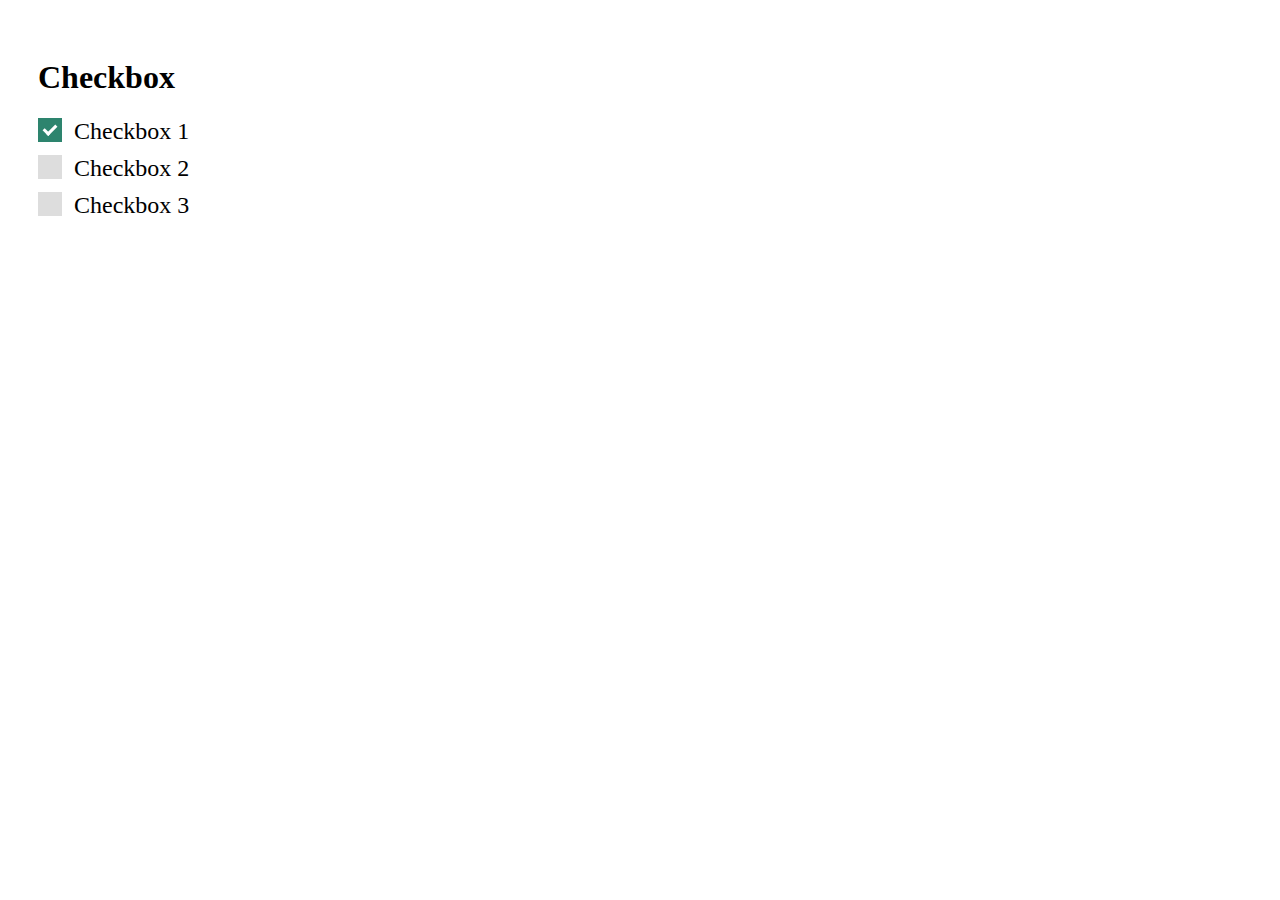
<file: HTML/checkbox.html>
<!DOCTYPE html>
<html>
    <head>
        <title>Checkbox</title>
        <style>
            .container{
                padding: 30px;
            }
            /* Checkbox uchun container*/
            .form-control{
                display: block;
                position: relative;
                padding-left: 36px;
                padding-bottom: 10px;
                cursor: pointer;
                font-size: 24px;
            }
            /* brauzerning checkboxni berkitish*/
            .form-control input{
                position: absolute;
                opacity: 0;
                cursor: pointer;
            }
            /*Maxxus checkbox style berish*/
            .custom-checkbox{
                position: absolute;
                top: 0;
                left: 0;
                height: 24px;
                width: 24px;
                background-color: #ddd;
            }
            /*Sichqoncha olib borilganda orqa fon uzgarishi*/
            .form-control:hover input ~ .custom-checkbox{
                background-color: #ccc;
            }
            /*Checkbox tanlanganda uning orqa foni uzgarishi*/
            .form-control input:checked ~ .custom-checkbox{
                background-color: #2D846E;
            }
            /*Checkbox tanlanganligini bildiruvchi belgi yarratish*/
            .custom-checkbox:after{
                left: 8px;
                top: 4px;
                width: 5px;
                height: 10px;
                border: solid white;
                border-width: 0 3px 3px 0;
                transform: rotate(45deg);
                content: "";
                position: absolute;
                display: none;
            }
            /*Tanlangan paytida belgini ko'rsatish*/
            .form-control input:checked ~ .custom-checkbox:after{
                display: block;
            }
        </style>
    </head>
    <body>
        <div class="container">
            <h1>Checkbox</h1>
            <label class="form-control">Checkbox 1
               <input type="checkbox" name="checkbox" checked="checked" value="checkbox-1">
               <span class="custom-checkbox"></span>
            </label>
            <label class="form-control">Checkbox 2
             <input type="checkbox" name="checkbox" value="checkbox-2">
             <span class="custom-checkbox"></span>
            </label>
            <label class="form-control">Checkbox 3
             <input type="checkbox" name="checkbox" value="checkbox-3">
             <span class="custom-checkbox"></span>
            </label>
         </div>
    </body>
</html>
</file>
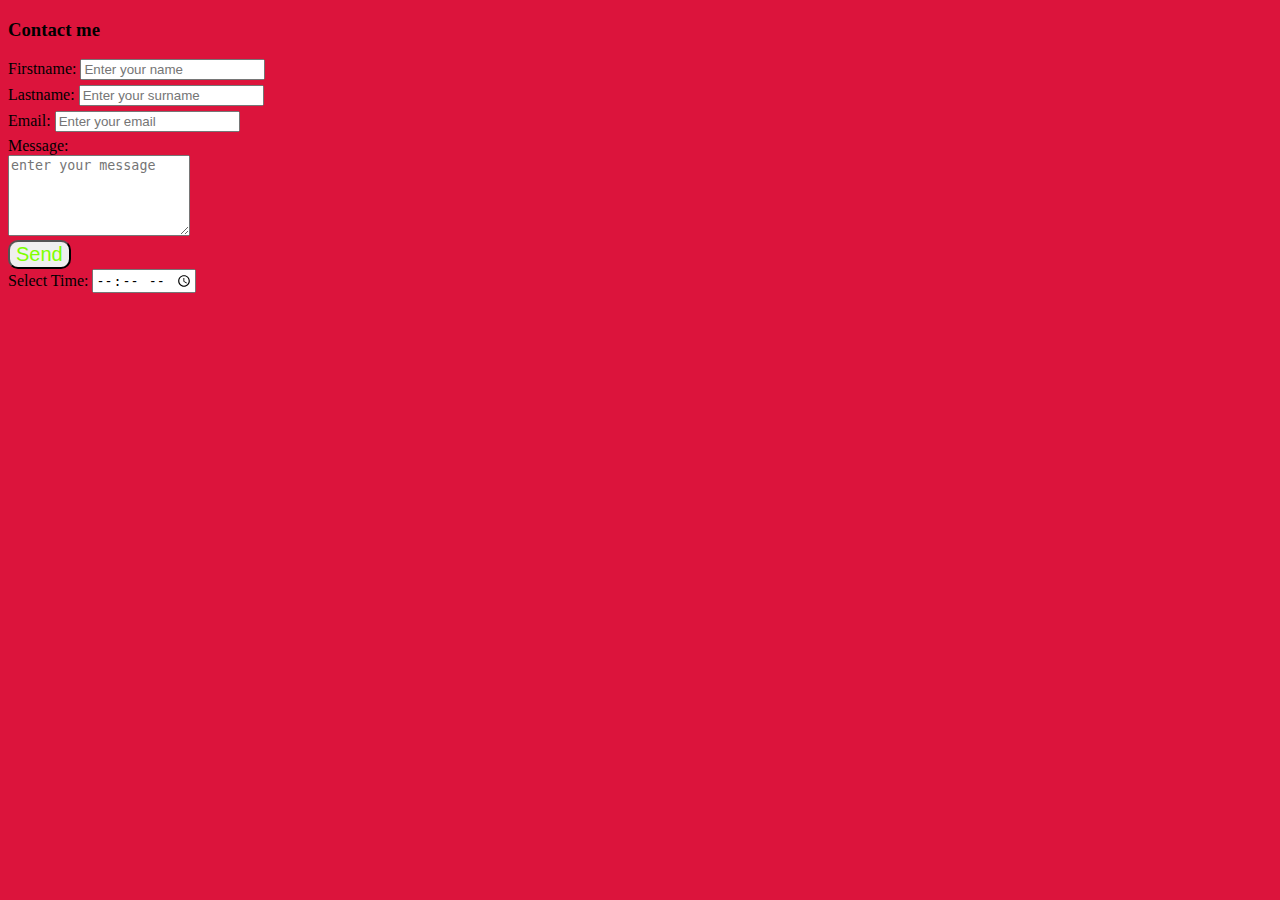
<file: HTML/contact.html>
<!DOCTYPE html>
<html>
    <head>
        <title>Contacts</title>
        <style>
            .field{
                margin-top: 5px;
            }
            button:hover{
                color: crimson;
                background-color: black;
            }
            body{
                background-color: crimson;
            }
            .button{
                font-family: sans-serif;
                border-radius: 10px;
                font-size: 20px;
                color: chartreuse;
                cursor: pointer;
            }
        </style>
    </head>
    <body>
        
       <h3>Contact me</h3> 
       <form action="" method="get">
       <div class="field">
        <label for="firstname">Firstname:</label>
       <input type="text" name="firstname" id="firstname" placeholder="Enter your name">
       </div>
       <div class="field">
         <label for="lastname">Lastname:</label>
         <input type="lastname" name="lastname" id="lastname" placeholder="Enter your surname">
       </div>
       <div class="field">
         <label for="email">Email:</label>
         <input type="email" name="email" id="email" placeholder="Enter your email">
       </div>
       <div class="field">
        <label for="messasge">Message:</label><br>
        <textarea name="message" id="message" cols="20" rows="5" placeholder="enter your message"></textarea>
       </div>
       <div>
        <button class="button" type="submit" >
           Send
        </button>
        <br>
        <label for="mytime">Select Time:</label>
        <input type="time" id="mytime">

       </div>
    </form>
    </body>
</html>
</file>
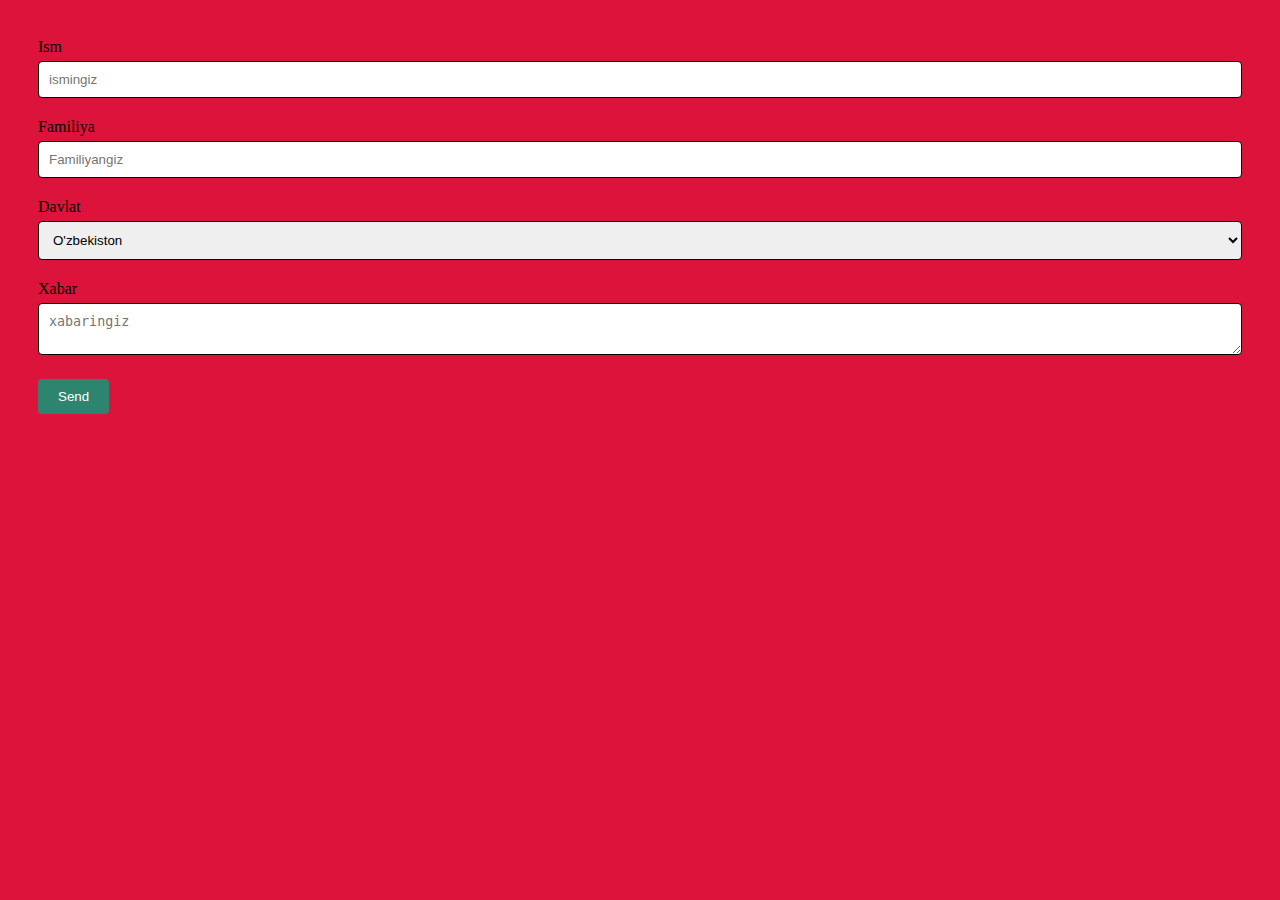
<file: HTML/forma_strukturasi.html>
<!DOCTYPE html>
<html>
    <head>
        <title>Forma strukturasi</title>
        <style>
            .container{
                padding: 30px;
            }
            .button{
                background-color: #2E856F;
                color: white;
                padding: 10px 20px;
                border: none;
                border-radius: 4px;
                cursor: pointer;
            }
            .button:hover{
             background-color: #006A4E;   
            }
            input[type=text], select, textarea{
                width: 100%;
                padding: 10px;
                border: 1px solid black;
                border-radius: 4px;
                box-sizing: border-box;
                margin-top: 5px;
                margin-bottom: 20px;

            }
            body{
                background: crimson;
            }
        </style>
    </head>
    <body>
        <div class="container">
            <form action="/server.php" method="get">
                <label for="firstname">Ism</label>
                <input type="text" id="firstname" name="firstname" placeholder="ismingiz">
                    
                <label for="lastname">Familiya</label>
                <input type="text" id="lastname" name="lastname" placeholder="Familiyangiz">
                     
                <label for="country">Davlat</label>
                <select name="country" id="country">
                    <option value="uzbekistan">O'zbekiston</option>
                    <option value="russia">Rossiya</option>
                    <option value="usa">AQSH</option>
                </select>
                     
                <label for="message">Xabar</label>
                <textarea name="message" id="message"  placeholder="xabaringiz"></textarea>
                      
                <button type="submit" class="button">Send</button>
            </form>
        </div>
    </body>
</html>
</file>
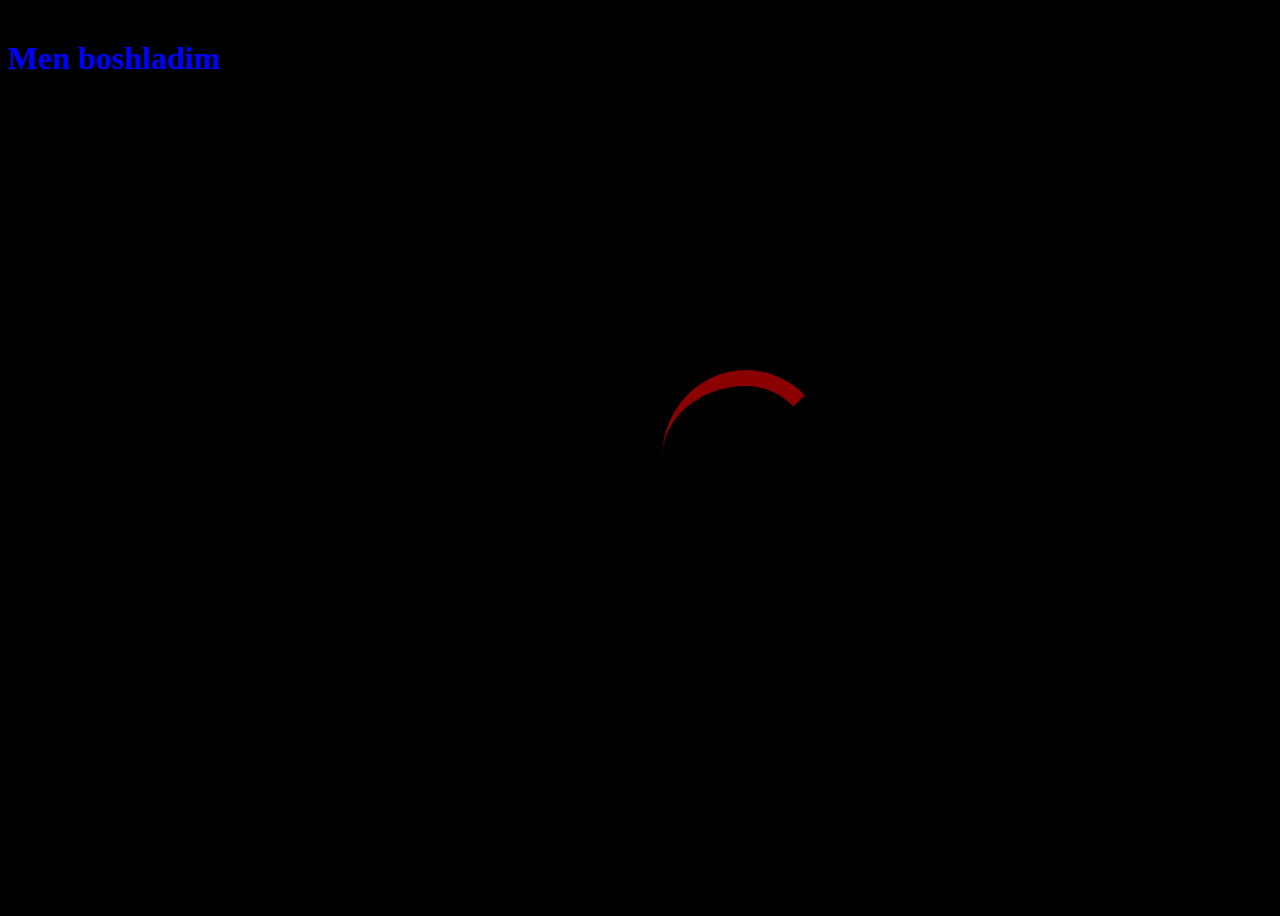
<file: HTML/index2.html>
<!DOCTYPE html>
<html>
    <head>
        <meta charset="utf-8">
        <meta name="viewport" content="width=device-width, initial-scale=1">
        <link rel="stylesheet" type="text/css" href="/CSS/style4.css">
        <title>Spinner Animation</title>
    </head>
    <body>
        <h3>Men boshladim</h3>
        <div class="spin">
            <div class="load"
            ></div>
        </div>
    </body>
</html>
</file>
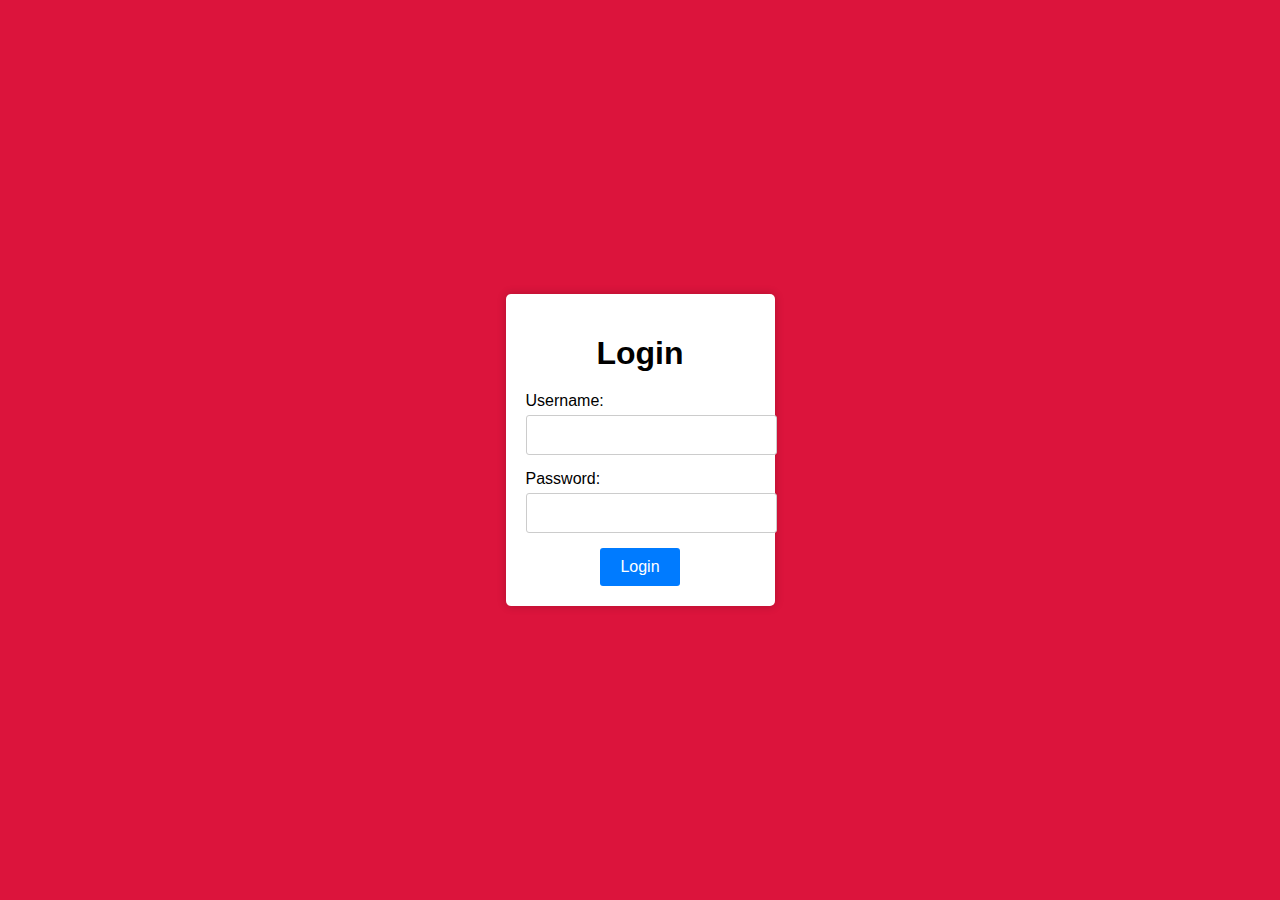
<file: HTML/login.html>
<!DOCTYPE html>
<html lang="en">
<head>
    <meta charset="UTF-8">
    <meta name="viewport" content="width=device-width, initial-scale=1.0">
    <meta http-equiv="X-UA-Compatible" content="ie=edge">
    <link rel="stylesheet" href="/CSS/login.css">
    <title>Login</title>
</head>
<body>
    <div class="login-container">
        <h1>Login</h1>
        <form id="login-form">
            <div class="form-group">
                <label for="username">Username:</label>
                <input type="text" id="username" name="username" required>
            </div>
            <div class="form-group">
                <label for="password">Password:</label>
                <input type="password" id="password" name="password" required>
            </div>
            <button type="submit">Login</button>
        </form>
    </div>
</body>
</html>
</file>
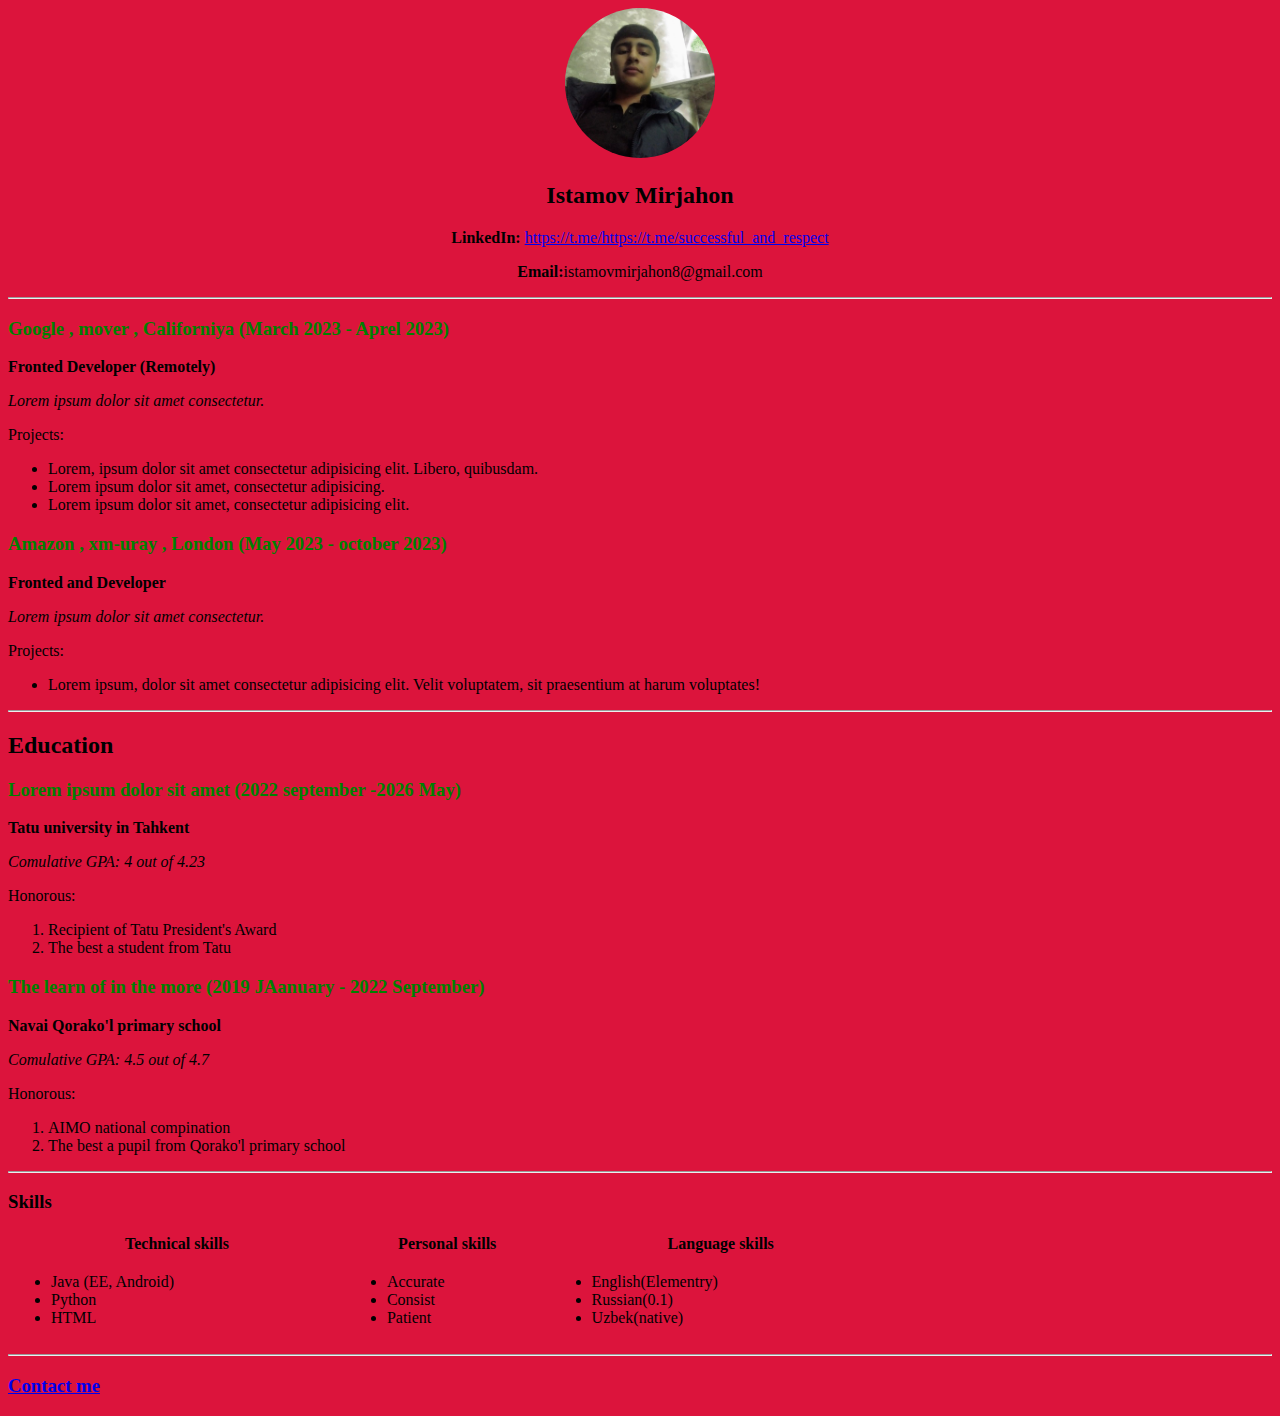
<file: HTML/mirjahon_istamovning_shaxsiy_ma'lumotlari.html>
<!DOCTYPE html>
<html lang="en">
    <head>
        <title>Portfolio</title>
        <style>
            #profile_photo{
                width: 150px;
                height: 150px;
                border-radius: 50%;
            }
            header{
                text-align: center;
            }
            .exprience__company, .education_inst
            {
                color: green;
            }
            table, thead, tbody{
                width: 70%;
            }
            body{
                background-color: crimson;
            }
        </style>
    </head>
    <body>
        <header>
            <img src="/img-video/my_photo.jpg" alt="profile photo" id="profile_photo">
            <h2>Istamov Mirjahon</h2>
            <p>
                <b>LinkedIn:</b>
                <a href="https://t.me/successful_and_respect" target="_blank">
                https://t.me/https://t.me/successful_and_respect
                </a>
            </p>
            <p>
                <b>Email:</b>istamovmirjahon8@gmail.com
            </p>
        </header>
        <hr>
        <section>
            <div class="exprience">
                <h3 class="exprience__company">
                    Google , mover , Californiya  (March 2023 - Aprel 2023)
                </h3>
                <p>
                    <b>
                        Fronted Developer (Remotely)
                    </b>
                </p>
                <p>
                    <i>
                        Lorem ipsum dolor sit amet consectetur.
                    </i>
                </p>
                <p>
                    Projects:
                    <ul>
                        <li>
                            Lorem, ipsum dolor sit amet consectetur adipisicing elit. Libero, quibusdam.
                        </li>
                        <li>
                            Lorem ipsum dolor sit amet, consectetur adipisicing.
                        </li>
                        <li>
                            Lorem ipsum dolor sit amet, consectetur adipisicing elit.
                        </li>
                    </ul>
                </p>

            </div>
            <div class="exprience">
                <h3 class="exprience__company">
                    Amazon , xm-uray , London  (May 2023 - october 2023)
                </h3>
                <p>
                    <b>
                        Fronted  and Developer
                    </b>
                </p>
                <p>
                    <i>
                        Lorem ipsum dolor sit amet consectetur.
                    </i>
                </p>
                <p>
                    Projects:
                    <ul>
                        <li>
                           Lorem ipsum, dolor sit amet consectetur adipisicing elit.
                            Velit voluptatem, sit praesentium at harum voluptates!
                        </li>  
                    </ul>
                </p>
            </div>
        </section>
        <hr>
        <section>
            <h2>Education</h2>
            <div class="education">
                <h3 class="education_inst">Lorem ipsum dolor sit amet  (2022 september -2026 May)</h3>
                <p>
                    <b>
                        Tatu university in Tahkent
                    </b>
                </p>
                <p>
                    <i>Comulative GPA: 4 out of 4.23</i>
                </p>
                <p>
                    Honorous:
                    <ol>
                        <li>
                            Recipient of Tatu President's Award
                        </li>
                        <li>
                            The best a student from Tatu
                        </li>
                    </ol>
                </p>
            </div>
            <div class="education">
                <h3 class="education_inst">The learn of in the more  (2019 JAanuary - 2022 September)</h3>
                <p>
                    <b>
                      Navai Qorako'l primary school
                    </b>
                </p>
                <p>
                    <i>Comulative GPA: 4.5 out of 4.7</i>
                </p>
                <p>
                    Honorous:
                    <ol>
                        <li>
                            AIMO national compination
                        </li>
                        <li>
                            The best a pupil from Qorako'l primary school
                        </li>
                    </ol>
                </p>
            </div>
        </section>
        <hr>
        <section>
            <h3>Skills</h3>
            <table>
                <thead>
                    <tr>
                        <th>
                            Technical skills
                        </th>
                        <th>
                            Personal skills
                        </th>
                        <th>
                            Language skills
                        </th>
                    </tr>
                </thead>
                <tbody>
                    <tr>
                        <td>
                            <ul>
                                <li>
                                    Java (EE, Android)
                                </li>
                                <li>
                                    Python
                                </li>
                                <li>
                                    HTML
                                </li>
                            </ul>
                        </td>
                        <td>
                            <ul>
                                <li> Accurate </li>
                                <li>Consist</li>
                                <li>Patient</li>
                            </ul>
                            <td>
                                <ul>
                                    <li>
                                        English(Elementry)
                                    </li>
                                    <li>
                                        Russian(0.1)
                                    </li>
                                    <li>
                                        Uzbek(native)
                                    </li>
                                </ul>
                            </td>
                        </td>
                    </tr>
                </tbody>
            </table>
        </section>
        <hr>
        <footer>
            <h3>
                <a href="./contact.html" target="_blank">Contact me</a>
            </h3>
        </footer>
    </body>
 
</html>
</file>
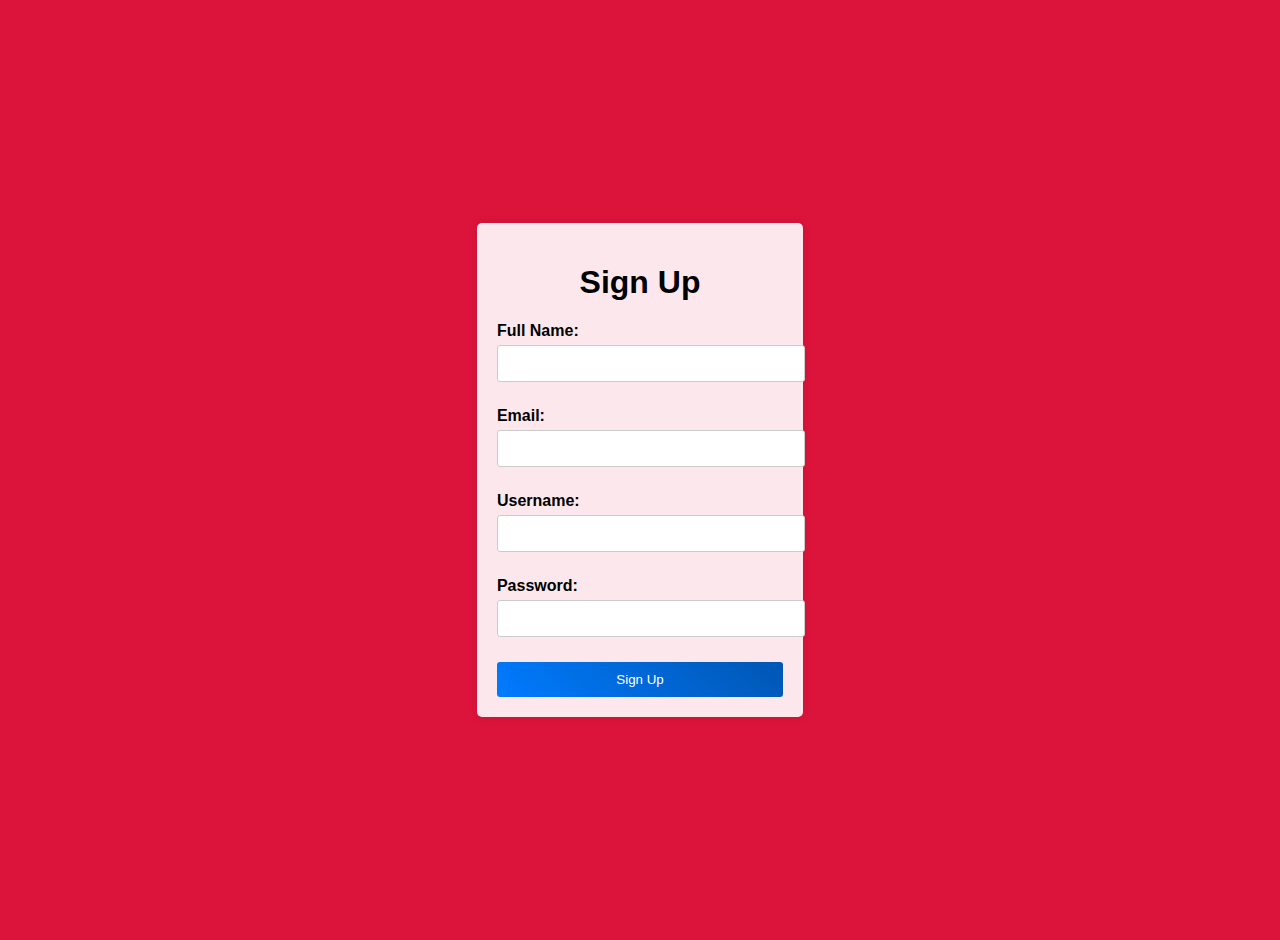
<file: HTML/ruyxat.html>
<!DOCTYPE html>
<html lang="en">
<head>
    <meta charset="UTF-8">
    <meta name="viewport" content="width=device-width, initial-scale=1.0">
    <meta http-equiv="X-UA-Compatible" content="ie=edge">
    <link rel="stylesheet" href="/CSS/ruyxat.css">
    <title>Sign Up</title>
</head>
<body>
    <div class="background-container">
        <div class="signup-container">
            <h1>Sign Up</h1>
            <form id="signup-form">
                <div class="form-group">
                    <label for="fullname">Full Name:</label>
                    <input type="text" id="fullname" name="fullname" required>
                </div>
                <div class="form-group">
                    <label for="email">Email:</label>
                    <input type="email" id="email" name="email" required>
                </div>
                <div class="form-group">
                    <label for="username">Username:</label>
                    <input type="text" id="username" name="username" required>
                </div>
                <div class="form-group">
                    <label for="password">Password:</label>
                    <input type="password" id="password" name="password" required>
                </div>
                
                <button type="submit">Sign Up</button>
            </form>
        </div>
    </div>
</body>
</html>
</file>
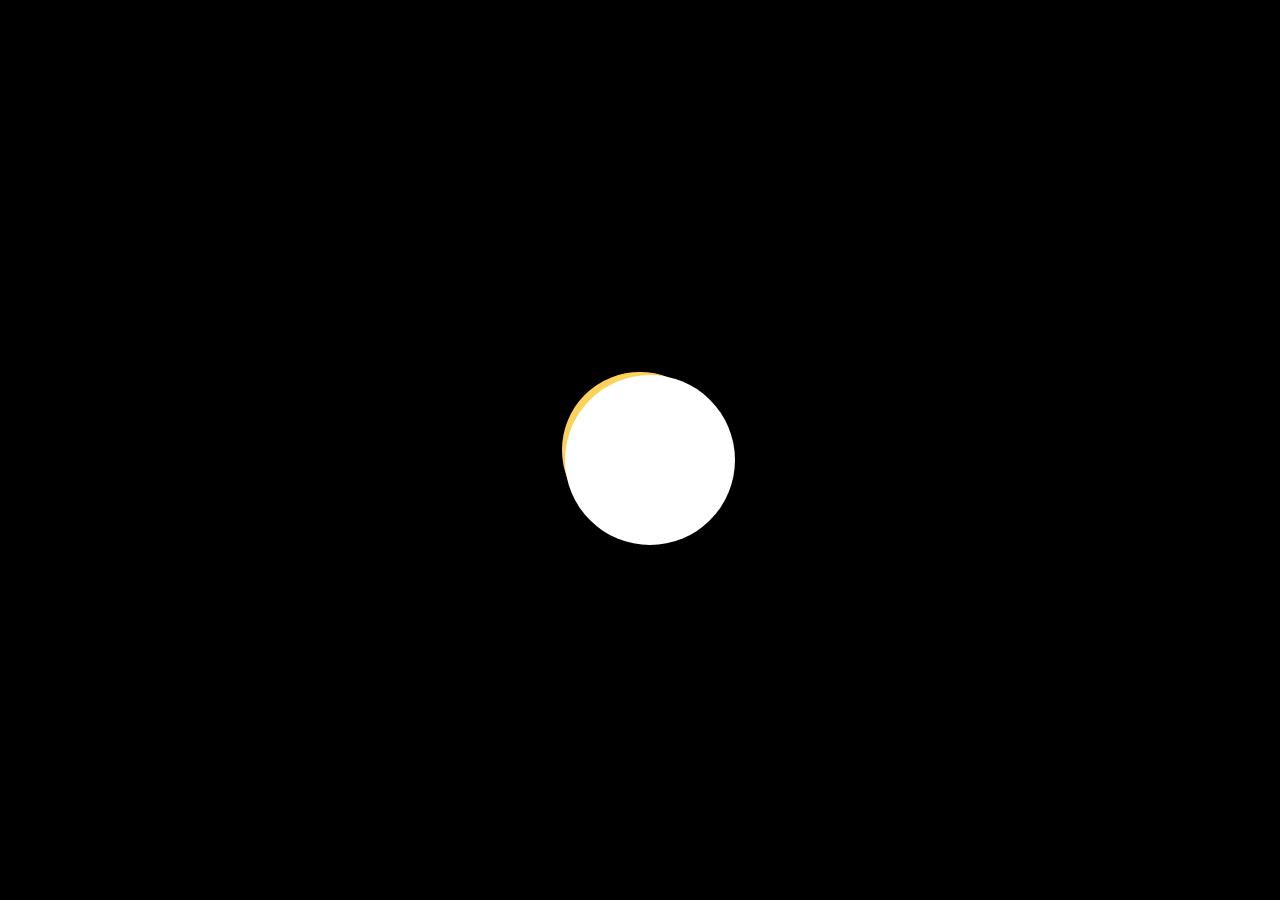
<file: HTML/sun.html>
<!DOCTYPE html>
<html>
    <head>
        <title>SUNshine</title>
        <link rel="stylesheet" href="/CSS/sun.css">
        <link rel="stylesheet" href="/CSS/sun1.css">
        <style>
            body{
                background-color: black;
            }
        </style>
    </head>
    <body>
        <div class="content">
            <div class="sun">
                <div class="shadow"></div>
            </div>
        </div>
    </body>
</html>
</file>
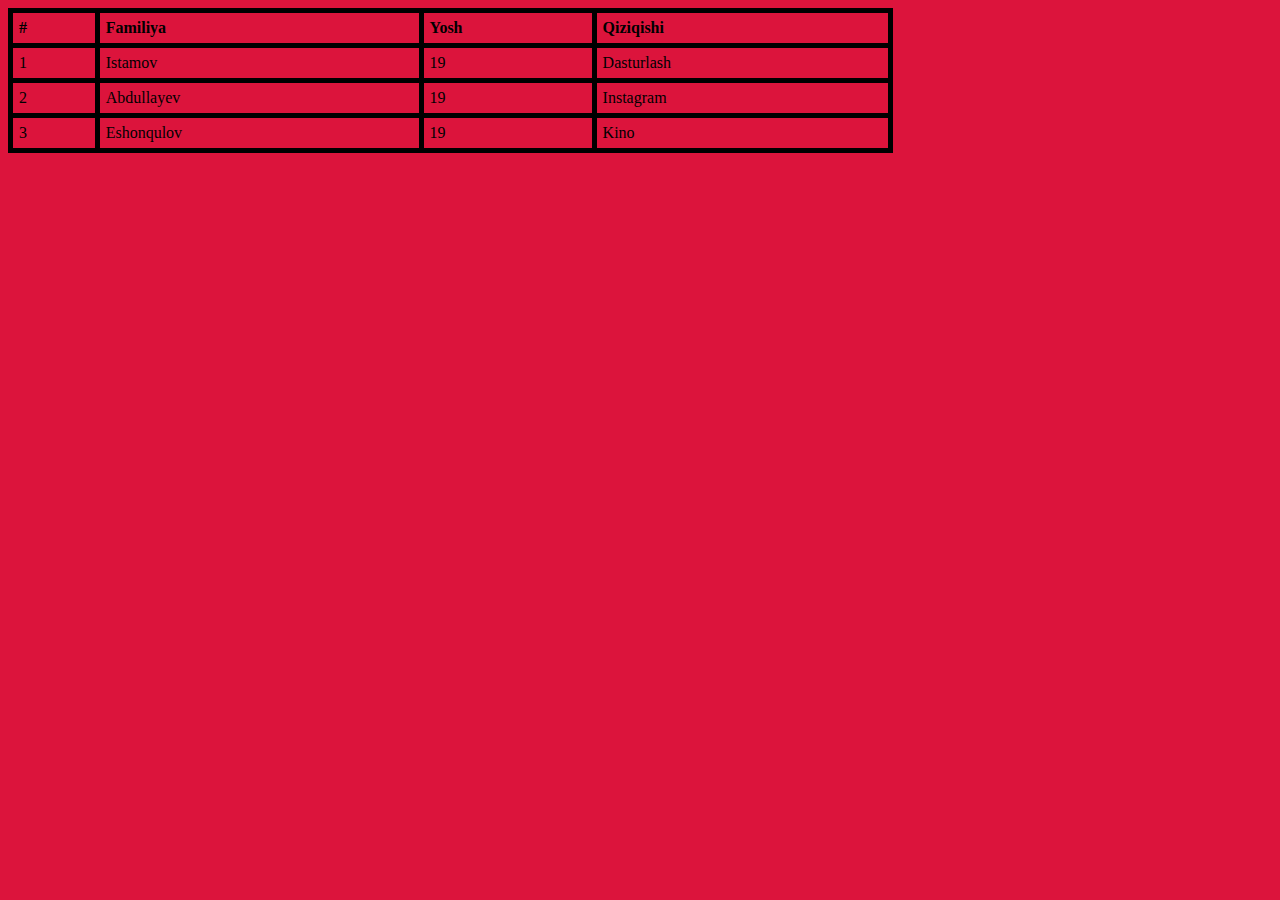
<file: HTML/tables.html>
<!DOCTYPE html>
<html>                
    <head>
        <title>Tables</title>
        <style>
            table{
                width:70% ;
                border-collapse: collapse;
                
            }
            thead{
                text-align: left;
            }
            th ,td{
               border: 5px solid black; 
               padding: 6px;
               color: black;
            }
            body{
                background-color: crimson;
            }
        </style>
    </head>
    <body>
   <table>
    <thead>
        <tr>
            <th>
                #
            </th>
            <th>
                Familiya
            </th>
            <th>
                Yosh
            </th>
            <th>
                Qiziqishi
            </th>
        </tr>
    </thead>
    <tbody>
        <td>
            1
        </td>
        <td>
            Istamov
        </td>
        <td>
            19
        </td>
        <td>
            Dasturlash
        </td> 
        <tr>
        <td>
            2
        </td>
        <td>
            Abdullayev
        </td>
        <td>
            19
        </td>
        <td>
            Instagram
        </td>
    </tr>
<tr>
        <td>
            3
        </td>
        <td>
            Eshonqulov
        </td>
        <td>
            19
        </td>
        <td>
            Kino 
        </td>
</tr>
    </tbody>
   </table>
    </body>
</html>
</file>
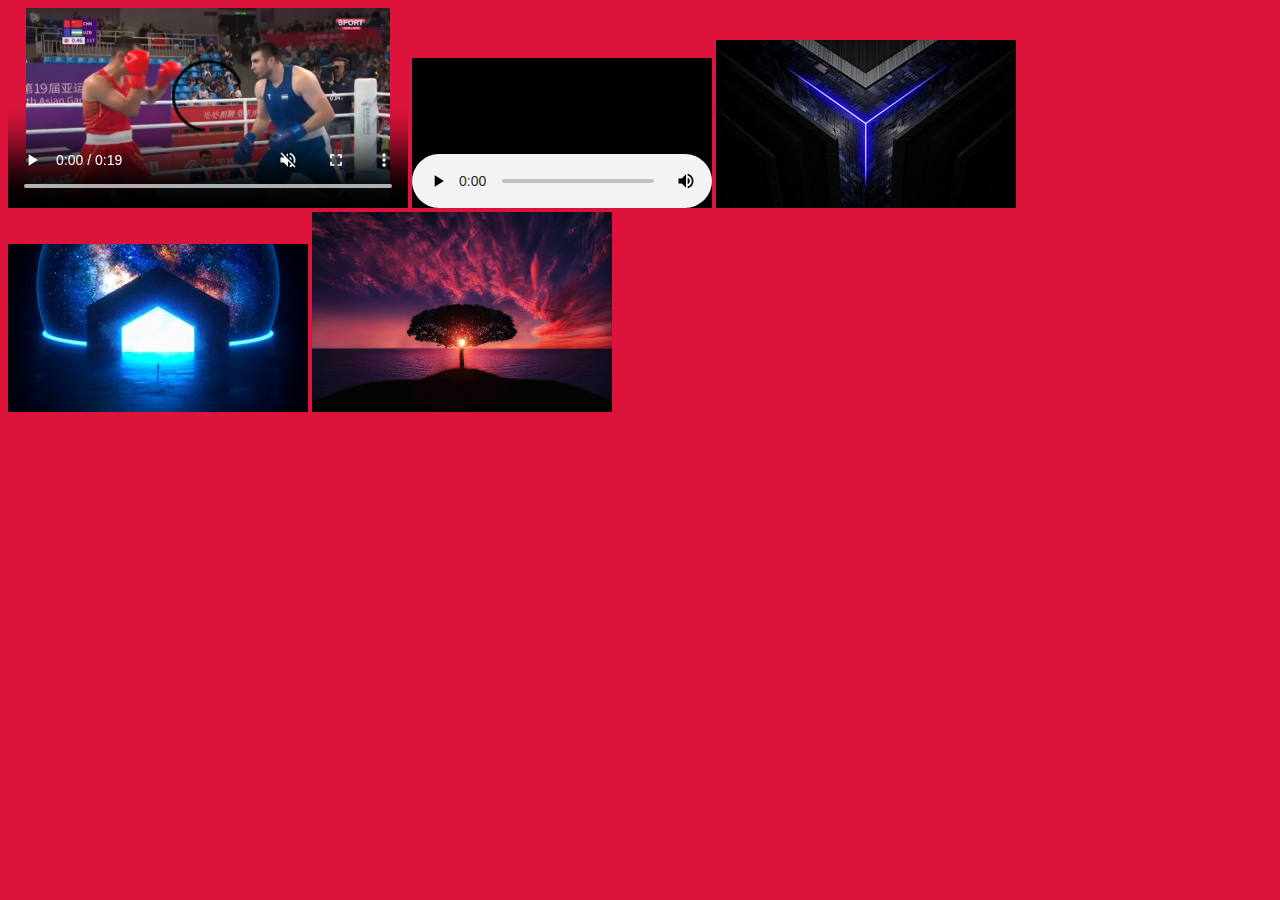
<file: HTML/video.html>
<!DOCTYPE html>
<html lang="en">
<head>
    <meta charset="UTF-8">
    <meta name="viewport" content="width=device-width, initial-scale=1.0">
    <title>Video</title>
    <style>
        body{
            background-color: crimson;
        }

    </style>
</head>
<body>
    <video controls src="/img-video/jang1.MP4" height="200px" muted width="400px"></video>
    <object data="/img-video/audio_2023-10-05_20-04-26.ogg" ></object>
    <img src="/img-video/uchlik1.jpg" alt="">
    <img src="/img-video/uy1.jpg" alt="">
    <img src="/img-video/wallpapers.jpg.jpg" height="200px" width="300px" alt="">
    
</body>
</html>
</file>
<file: CSS/style4.css>
body{
    background-color: black;
    height: 100vh;
    display: flex;
    overflow: hidden;
}
.spin{
    width: 10e m;
    height: 10em;
    border-top: 1em solid darkred;
    border-right: 1em solid transparent;
    border-radius: 50%;
    margin : auto;
    animation: spin 2s linear infinite;
}
.load{
    width: 1em;
    height: 1em;
    background-color: 1em solid darkred;
    border-radius: 50%;
    margin-left: 8.5em;
    margin-top: 8.5em;
}
@keyframes spin
{
100%{
    transform: rotate(360deg);
}
}
h3{
    color: blue;
    
    font-size: 32px;
}
</file>
<file: CSS/login.css>
body {
    font-family: Arial, sans-serif;
    background-color: #f0f0f0;
    margin: 0;
    padding: 0;
    display: flex;
    justify-content: center;
    align-items: center;
    height: 100vh;
    font-family: Arial, sans-serif;
    margin: 0;
    padding: 0;
    /* background: linear-gradient(45deg, #007BFF, #FF0000); */
    background: crimson;
}

.login-container {
    background-color: #fff;
    border-radius: 5px;
    padding: 20px;
    box-shadow: 0px 0px 10px rgba(0, 0, 0, 0.2);
    text-align: center;
}

h1 {
    margin-bottom: 20px;
}

.form-group {
    margin-bottom: 15px;
    text-align: left;
}

label {
    display: block;
    margin-bottom: 5px;
}

input[type="text"],
input[type="password"] {
    width: 100%;
    padding: 10px;
    border: 1px solid #ccc;
    border-radius: 3px;
    font-size: 16px;
}

button {
    background-color: #007bff;
    color: #fff;
    border: none;
    padding: 10px 20px;
    border-radius: 3px;
    cursor: pointer;
    font-size: 16px;
}

button:hover {
    background-color: #0056b3;
}
</file>
<file: CSS/ruyxat.css>
body {
    font-family: Arial, sans-serif;
    margin: 0;
    padding: 0;
    /* background: linear-gradient(45deg, #007BFF, #FF0000); */
    background: crimson;
}

.background-container {
    padding: 20px;
    min-height: 100vh;
    display: flex;
    align-items: center;
    justify-content: center;
}

.signup-container {
    max-width: 400px;
    padding: 20px;
    background-color: rgba(255, 255, 255, 0.9); 
    border-radius: 5px;
    box-shadow: 0 0 10px rgba(0, 0, 0, 0.1);
}

h1 {
    text-align: center;
}

form {
    display: flex;
    flex-direction: column;
}

.form-group {
    margin-bottom: 15px;
}

label {
    font-weight: bold;
}

input[type="text"],
input[type="email"],
input[type="password"] {
    width: 100%;
    padding: 10px;
    margin-top: 5px;
    margin-bottom: 10px;
    border: 1px solid #ccc;
    border-radius: 3px;
}

button {
    background: linear-gradient(45deg, #007BFF, #0056b3); /* Aralashtirilgan ko'rinish */
    color: #fff;
    padding: 10px;
    border: none;
    border-radius: 3px;
    cursor: pointer;
}

button:hover {
    background: linear-gradient(45deg, #0056b3, #007BFF); 
}


.back-button {
    display: block;
    text-align: center;
    margin-top: 10px;
    color: #007BFF;
    text-decoration: none;
}

.back-button:hover {
    color: #0056b3; 
}
</file>
<file: CSS/sun.css>
.content{
    position: absolute;
    top: 50%;
    left: 50%;
    transform: translate(-50% , -50%);
    display: block;
}
.sun{
    height: 150px;
    width: 150px;
    border-radius: 50%;
    background-color: #fcd25b;
    border: 3px solid #fcd25b;
}
.shadow{
    height: 170px;
    width: 170px;
    border-radius: 50%;
    background-color: #fff;
    top: -5px;
    left: 0px;
    animation: moveshadow 10s infinite 1.5s
}
</file>
<file: CSS/sun1.css>
@keyframes moveshadow{
    0%{
        transform: translateX(150px);
        background-color: #fff;
    }
    50% {
        transform: translateX(-10px);
        background-color: #000;
    }
    100%{
        transform: translateX(-170px);
        background-color: #fff;
    }
}

@keyframes dayToNight{
    0%{
       
        background-color: #fff;
    }
    50% {
       
        background-color: #000;
    }
    100%{
       
        background-color: #fff;
    }
}
</file>
